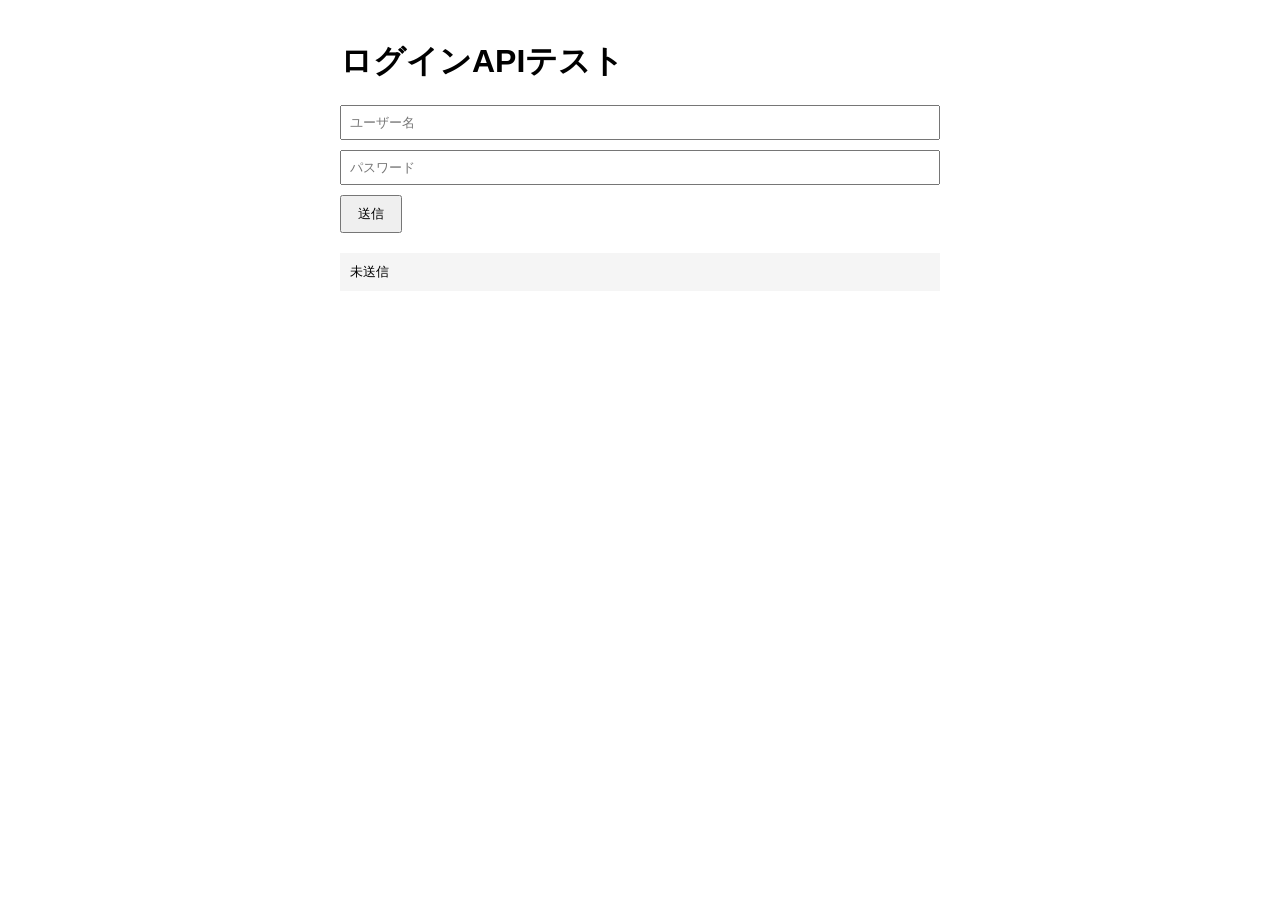
<file: login_test.html>
<!DOCTYPE html>
<html lang="ja">
<head>
    <meta charset="UTF-8">
    <title>ログインAPIテスト</title>
    <style>
        body {
            font-family: sans-serif;
            max-width: 600px;
            margin: 40px auto;
        }

        input {
            width: 100%;
            padding: 8px;
            margin-bottom: 10px;
            box-sizing: border-box;
        }

        button {
            padding: 8px 16px;
        }

        #result {
            margin-top: 20px;
            padding: 10px;
            background: #f5f5f5;
            white-space: pre-wrap;
        }
    </style>
</head>
<body>

<h1>ログインAPIテスト</h1>

<form id="loginForm">
    <input
        type="text"
        name="username"
        placeholder="ユーザー名"
        required
    >

    <input
        type="password"
        name="password"
        placeholder="パスワード"
        required
    >

    <button type="submit">送信</button>
</form>

<pre id="result">未送信</pre>

<script>
const form = document.getElementById("loginForm");
const result = document.getElementById("result");

form.addEventListener("submit", async (e) => {
    e.preventDefault();

    const formData = new FormData(form);

    try {
        const response = await fetch("login.php", {
            method: "POST",
            body: formData
        });

        const text = await response.text();

        result.textContent =
            `HTTP ${response.status}\n\n${text}`;
    }
    catch (err) {
        result.textContent = err.toString();
    }
});
</script>

</body>
</html>
</file>
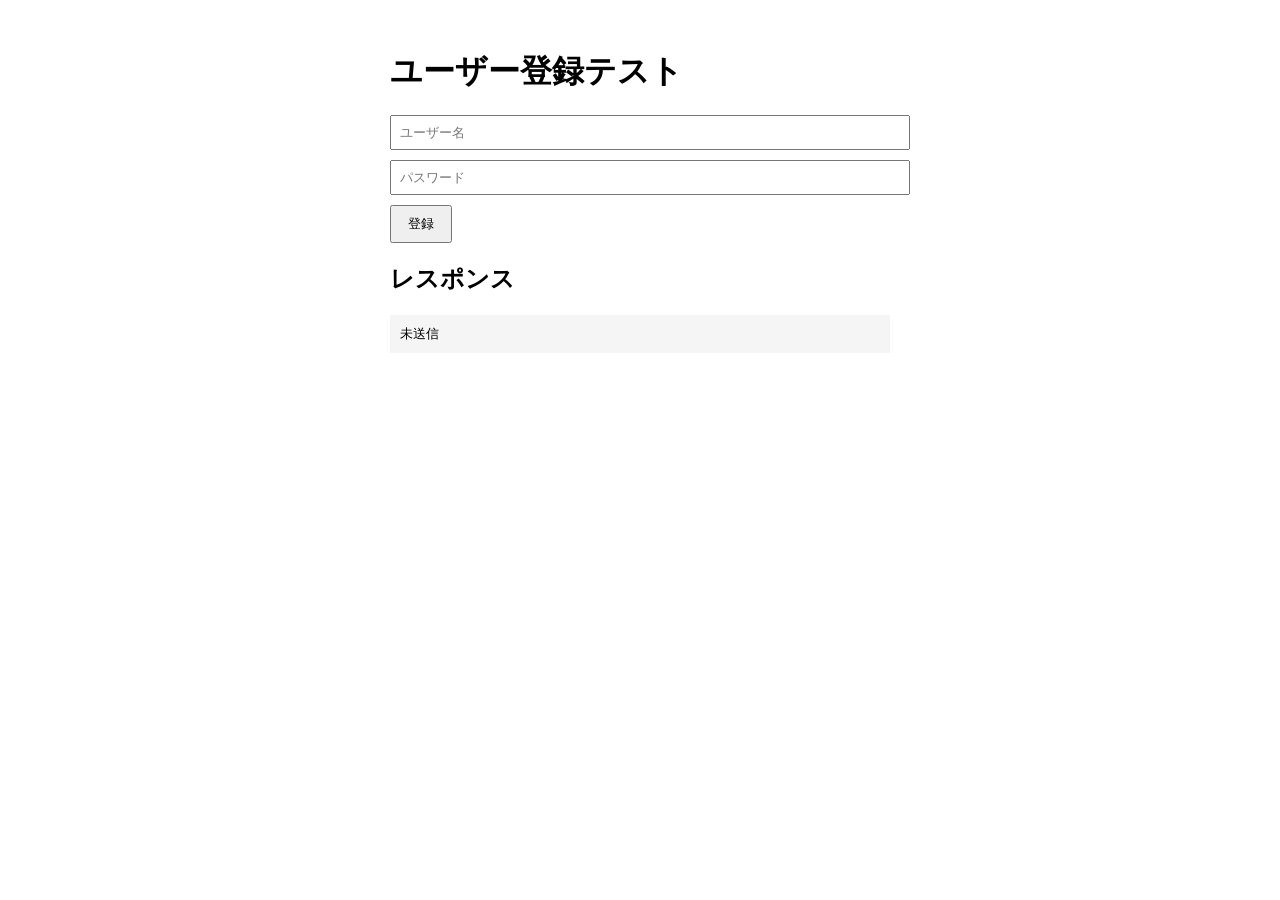
<file: register_test.html>
<!DOCTYPE html>
<html lang="ja">
<head>
    <meta charset="UTF-8">
    <title>ユーザー登録テスト</title>
    <style>
        body {
            font-family: sans-serif;
            max-width: 500px;
            margin: 50px auto;
        }

        input {
            display: block;
            width: 100%;
            padding: 8px;
            margin-bottom: 10px;
        }

        button {
            padding: 8px 16px;
        }

        pre {
            background: #f5f5f5;
            padding: 10px;
            margin-top: 20px;
            white-space: pre-wrap;
        }
    </style>
</head>
<body>

    <h1>ユーザー登録テスト</h1>

    <form id="registerForm">
        <input
            type="text"
            name="username"
            placeholder="ユーザー名"
        >

        <input
            type="password"
            name="password"
            placeholder="パスワード"
        >

        <button type="submit">登録</button>
    </form>

    <h2>レスポンス</h2>
    <pre id="result">未送信</pre>

    <script>
        const form = document.getElementById("registerForm");
        const result = document.getElementById("result");

        form.addEventListener("submit", async (e) => {
            e.preventDefault();

            const formData = new FormData(form);

            try {
                const response = await fetch("register.php", {
                    method: "POST",
                    body: formData
                });

                const data = await response.json();

                result.textContent =
                    "HTTP " + response.status + "\n\n" +
                    JSON.stringify(data, null, 4);

            } catch (err) {
                result.textContent = "エラー:\n" + err;
            }
        });
    </script>

</body>
</html>
</file>
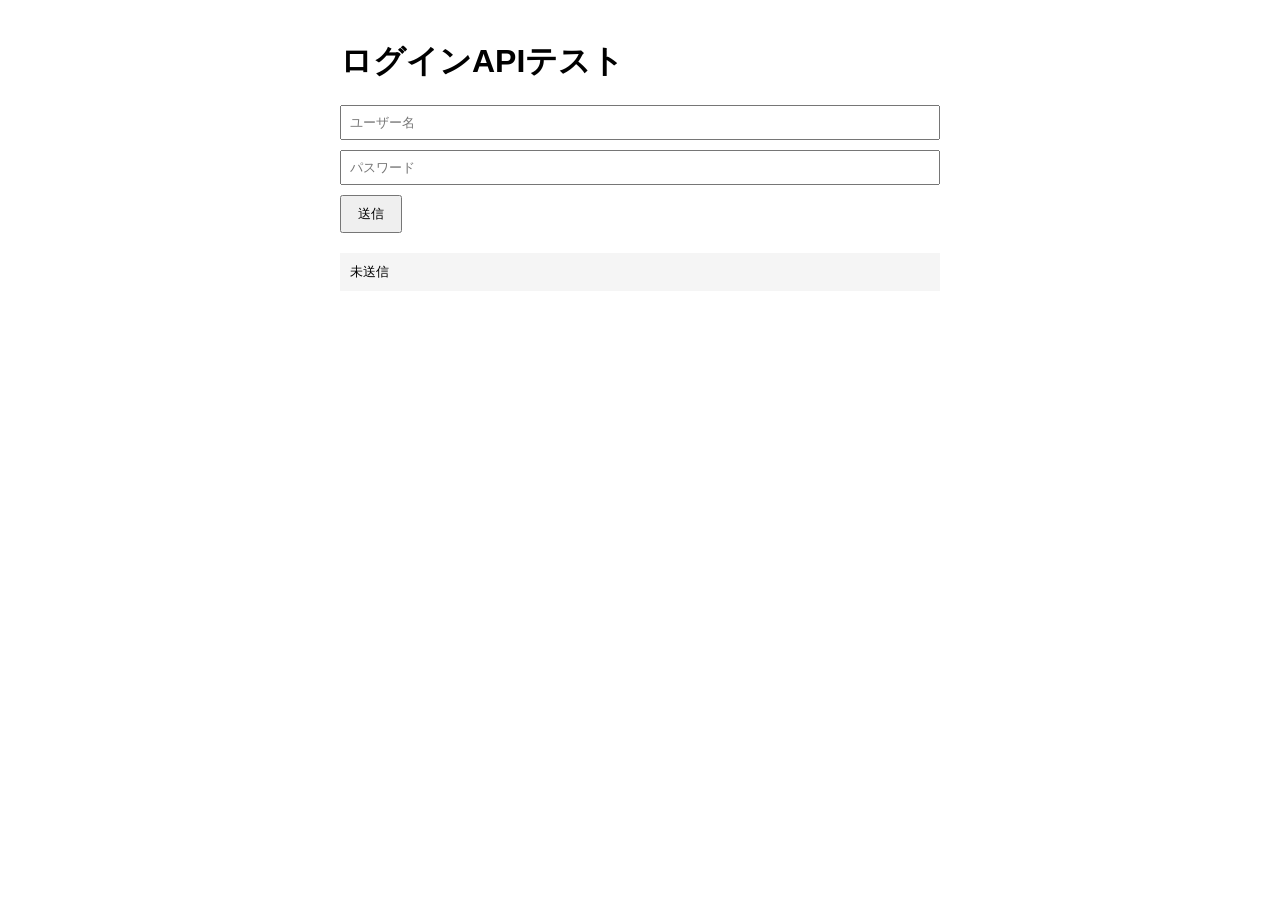
<file: tests/login_test.html>
<!DOCTYPE html>
<html lang="ja">
<head>
    <meta charset="UTF-8">
    <title>ログインAPIテスト</title>
    <style>
        body {
            font-family: sans-serif;
            max-width: 600px;
            margin: 40px auto;
        }

        input {
            width: 100%;
            padding: 8px;
            margin-bottom: 10px;
            box-sizing: border-box;
        }

        button {
            padding: 8px 16px;
        }

        #result {
            margin-top: 20px;
            padding: 10px;
            background: #f5f5f5;
            white-space: pre-wrap;
        }
    </style>
</head>
<body>

<h1>ログインAPIテスト</h1>

<form id="loginForm">
    <input
        type="text"
        name="username"
        placeholder="ユーザー名"
        required
    >

    <input
        type="password"
        name="password"
        placeholder="パスワード"
        required
    >

    <button type="submit">送信</button>
</form>

<pre id="result">未送信</pre>

<script>
const form = document.getElementById("loginForm");
const result = document.getElementById("result");

form.addEventListener("submit", async (e) => {
    e.preventDefault();

    const formData = new FormData(form);

    try {
        const response = await fetch("/api/login.php", {
            method: "POST",
            body: formData
        });

        const text = await response.text();

        result.textContent =
            `HTTP ${response.status}\n\n${text}`;
    }
    catch (err) {
        result.textContent = err.toString();
    }
});
</script>

</body>
</html>
</file>
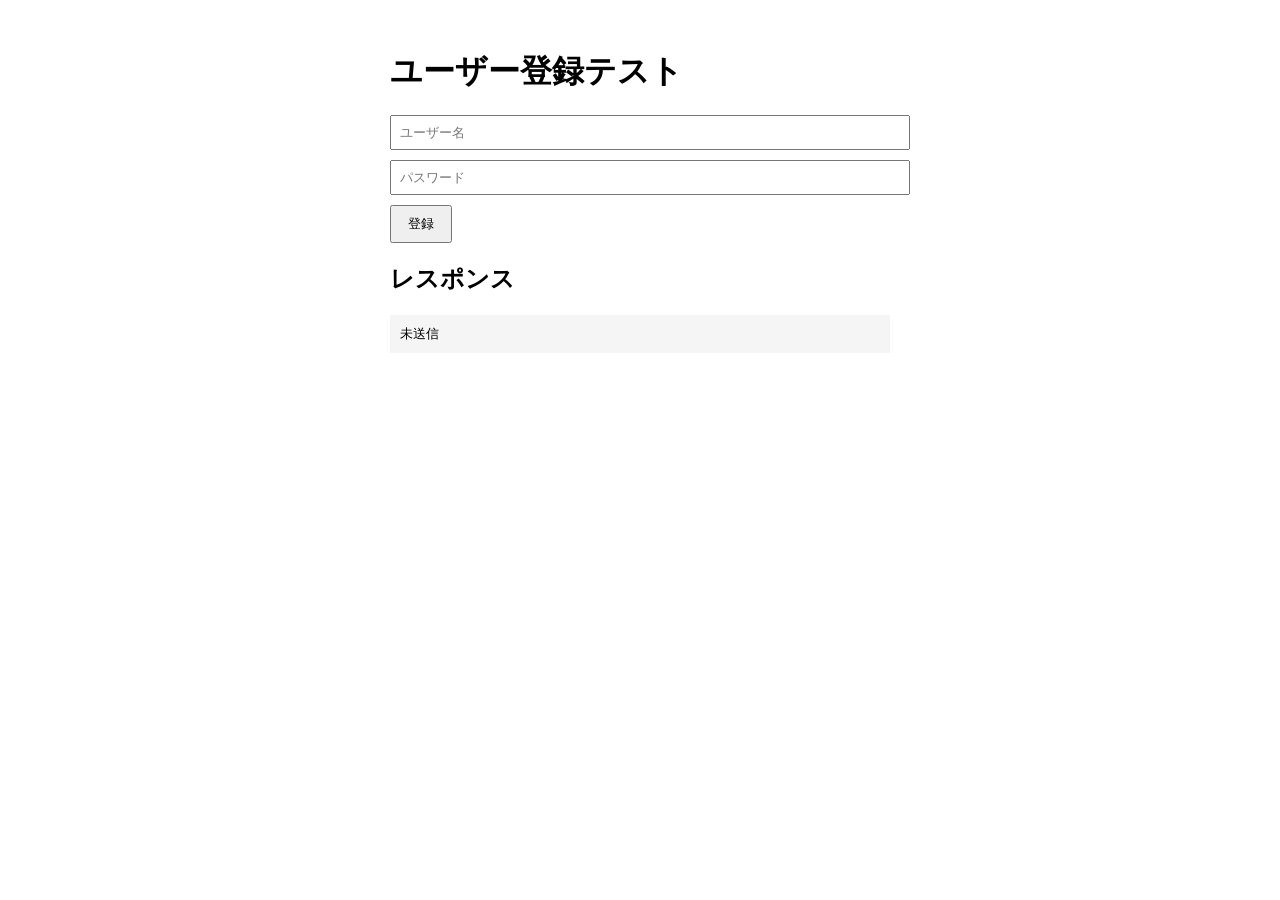
<file: tests/register_test.html>
<!DOCTYPE html>
<html lang="ja">
<head>
    <meta charset="UTF-8">
    <title>ユーザー登録テスト</title>
    <style>
        body {
            font-family: sans-serif;
            max-width: 500px;
            margin: 50px auto;
        }

        input {
            display: block;
            width: 100%;
            padding: 8px;
            margin-bottom: 10px;
        }

        button {
            padding: 8px 16px;
        }

        pre {
            background: #f5f5f5;
            padding: 10px;
            margin-top: 20px;
            white-space: pre-wrap;
        }
    </style>
</head>
<body>

    <h1>ユーザー登録テスト</h1>

    <form id="registerForm">
        <input
            type="text"
            name="username"
            placeholder="ユーザー名"
        >

        <input
            type="password"
            name="password"
            placeholder="パスワード"
        >

        <button type="submit">登録</button>
    </form>

    <h2>レスポンス</h2>
    <pre id="result">未送信</pre>

    <script>
        const form = document.getElementById("registerForm");
        const result = document.getElementById("result");

        form.addEventListener("submit", async (e) => {
            e.preventDefault();

            const formData = new FormData(form);

            try {
                const response = await fetch("/api/register.php", {
                    method: "POST",
                    body: formData
                });

                const data = await response.json();

                result.textContent =
                    "HTTP " + response.status + "\n\n" +
                    JSON.stringify(data, null, 4);

            } catch (err) {
                result.textContent = "エラー:\n" + err;
            }
        });
    </script>

</body>
</html>
</file>
